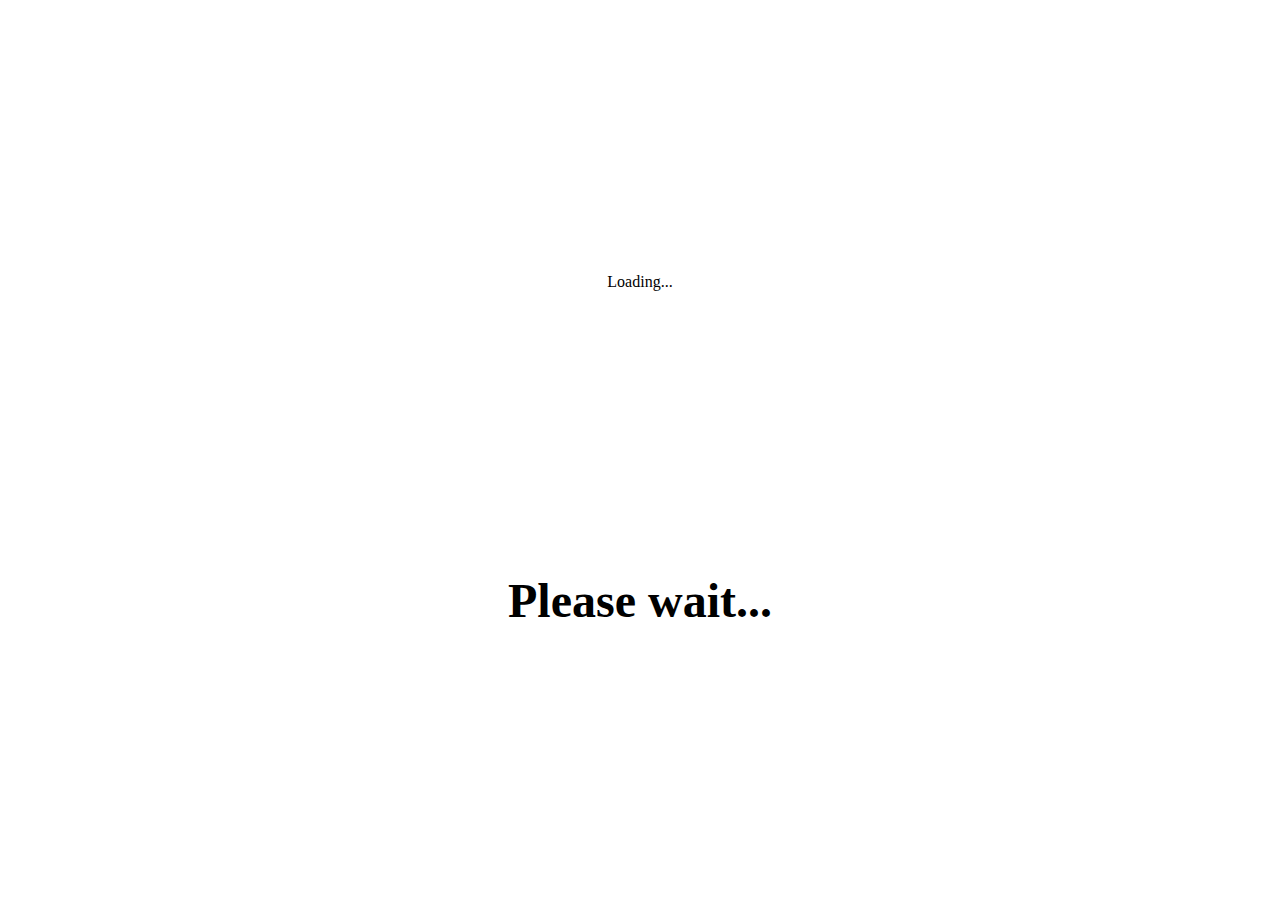
<file: wait.html>
<!DOCTYPE html>
<html lang="en">
<head>
    <link href="https://cdn.jsdelivr.net/npm/bootstrap@5.1.3/dist/css/bootstrap.min.css" rel="stylesheet" integrity="sha384-1BmE4kWBq78iYhFldvKuhfTAU6auU8tT94WrHftjDbrCEXSU1oBoqyl2QvZ6jIW3" crossorigin="anonymous">
    <meta charset="UTF-8">
    <meta http-equiv="X-UA-Compatible" content="IE=edge">
    <meta name="viewport" content="width=device-width, initial-scale=1.0">
    <title>Website</title>
    <link rel="stylesheet" type="text/css" href="fontawesome-free-6.0.0-web/css/all.css">
    <link rel="stylesheet" type="text/css" href="fontawesome-free-6.0.0-web/css/all.min.css">
    <meta name="theme-color" content="#4285f4">
    <style type="text/css">
        *{
            margin: 0;
            padding: 0;
            box-sizing: border-box;
            -webkit-box-sizing: border-box;
            -moz-box-sizing: border-box;
        }
        body{
            justify-content: center;
            align-items: center;
            text-align: center;
            display: flex;
            flex-direction: column;
            flex-wrap: wrap;
            min-height: 100vh;
            height: 100vh;
        }
        .spinner-border{
            width: 300px;
            height: 300px;
            border-radius: 50%;
            border-width: 30px;
        }
        h2{
            font-size: 3em;
        }
    </style>
</head>
<body>
    <div class="spinner-border text-primary" role="status">
        <span class="visually-hidden">Loading...</span>
      </div>
      <h2>Please wait...</h2>
    <script src="https://cdnjs.cloudflare.com/ajax/libs/bootstrap/5.0.0/js/bootstrap.min.js" integrity="sha512-Pv/SmxhkTB6tWGQWDa6gHgJpfBdIpyUy59QkbshS1948GRmj6WgZz18PaDMOqaEyKLRAvgil7sx/WACNGE4Txw==" crossorigin="anonymous" referrerpolicy="no-referrer"></script>
    <script src="https://cdn.jsdelivr.net/npm/bootstrap@5.1.3/dist/js/bootstrap.bundle.min.js" integrity="sha384-ka7Sk0Gln4gmtz2MlQnikT1wXgYsOg+OMhuP+IlRH9sENBO0LRn5q+8nbTov4+1p" crossorigin="anonymous"></script>
    <script src="https://cdn.jsdelivr.net/npm/@popperjs/core@2.10.2/dist/umd/popper.min.js" integrity="sha384-7+zCNj/IqJ95wo16oMtfsKbZ9ccEh31eOz1HGyDuCQ6wgnyJNSYdrPa03rtR1zdB" crossorigin="anonymous"></script>
    <script src="https://cdn.jsdelivr.net/npm/bootstrap@5.1.3/dist/js/bootstrap.min.js" integrity="sha384-QJHtvGhmr9XOIpI6YVutG+2QOK9T+ZnN4kzFN1RtK3zEFEIsxhlmWl5/YESvpZ13" crossorigin="anonymous"></script>
    <script async="async" type="text/javascript" src="https://google-analytics.com/analytics.js"></script>
</body>
</html>
</file>
